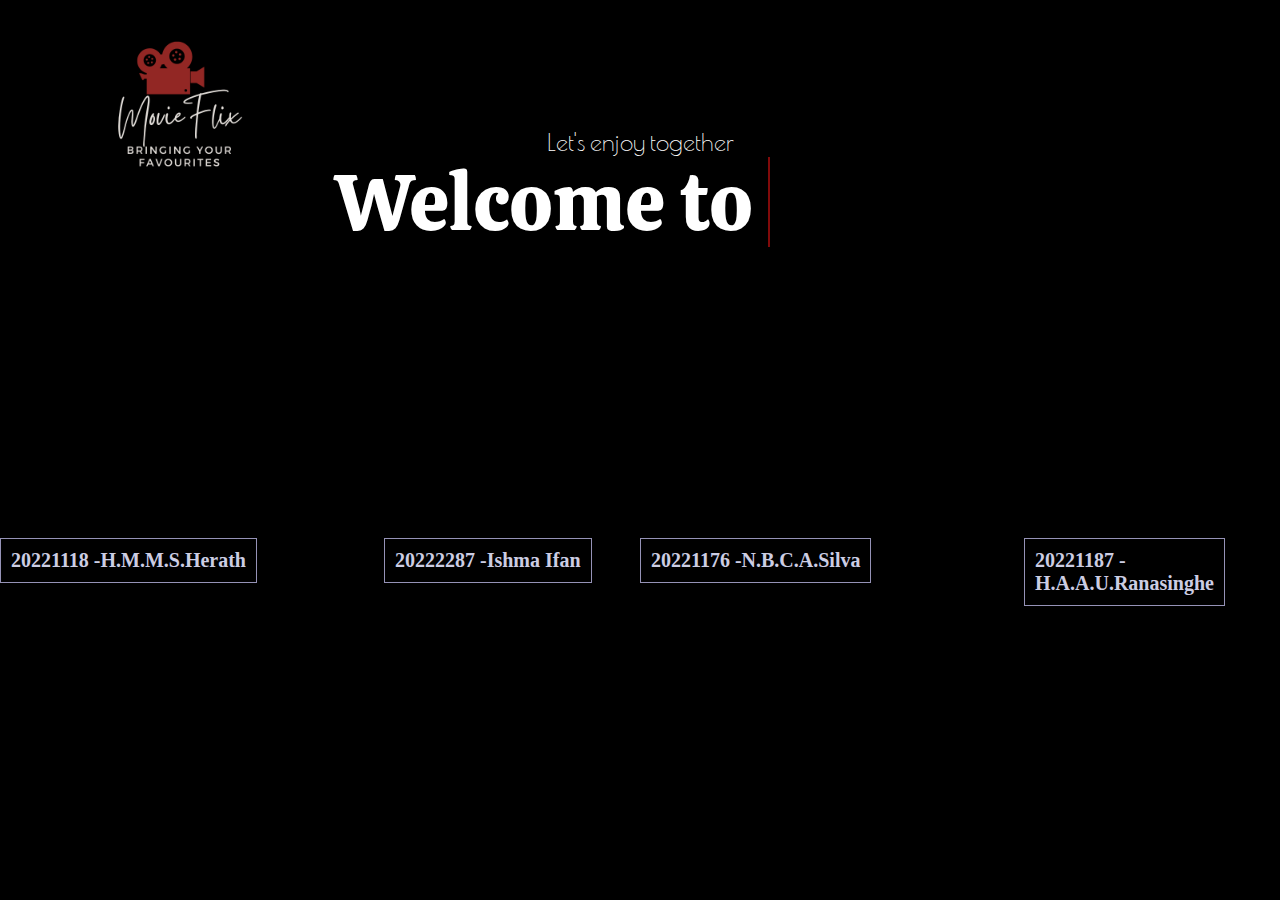
<file: Index.html>
<!DOCTYPE html>
<head>
    <title>webpage</title>
    <link rel = "stylesheet" href = "present.css">
    <link rel="stylesheet" href="https://cdnjs.cloudflare.com/ajax/libs/font-awesome/6.4.0/css/all.min.css" >
<link rel="preconnect" href="https://fonts.gstatic.com" crossorigin>
<link href="https://fonts.googleapis.com/css2?family=Poiret+One&display=swap" rel="stylesheet">
<link rel="preconnect" href="https://fonts.googleapis.com">
<link rel="preconnect" href="https://fonts.gstatic.com" crossorigin>
<link rel="preconnect" href="https://fonts.googleapis.com">
<link rel="preconnect" href="https://fonts.gstatic.com" crossorigin>
<link href="https://fonts.googleapis.com/css2?family=Calistoga&display=swap" rel="stylesheet">


<style>
.student1 {
    padding: 10px;
    border: 1px solid #9592b6;
    margin: auto;
    margin-top: 42%;
    margin-right: 70%;
    position: absolute;
  }
</style>

<style>
    .student2 {
        padding: 10px;
        border: 1px solid #9592b6;
        margin: auto;
        margin-top: 42%;
        margin-right:-70%;
        position: absolute;
      }
    </style>

    <style>
        .student3 {
            padding: 10px;
            border: 1px solid #9592b6;
            margin: auto;
            margin-top: 42%;
            margin-right: -25%;
            position: absolute;
          }
    </style>

        <style>
            .student4 {
                padding: 10px;
                border: 1px solid #9592b6;
                margin: auto;
                margin-top: 42%;
                margin-right: 20%;
                position: absolute;
              }
        </style>

<meta http-equiv="refresh" content="4;Student2-HomePage/Homepage.html">
</head>

<body>


    <div class = "banner">
        <img src="logo.png" alt="logo">
    </div>

   

    <div class="content">
        <div class="Static-txt">Welcome to</div>
        <ul class="animate">
            <li><span>Movie Flix</span></li>
   
        </ul>
    </div>

    <div class="subtopic">
        <p>Let's enjoy together</p>
    </div>

<div class="student1"><h6>20221118 -H.M.M.S.Herath</h6></div>
<div class="student2"><h6> 20222287 -Ishma Ifan</h6></div>
<div class="student3"><h6>20221176 -N.B.C.A.Silva</h6></div>
<div class="student4"><h6> 20221187 -H.A.A.U.Ranasinghe</h6></div>

 
</body>
</html>
</file>
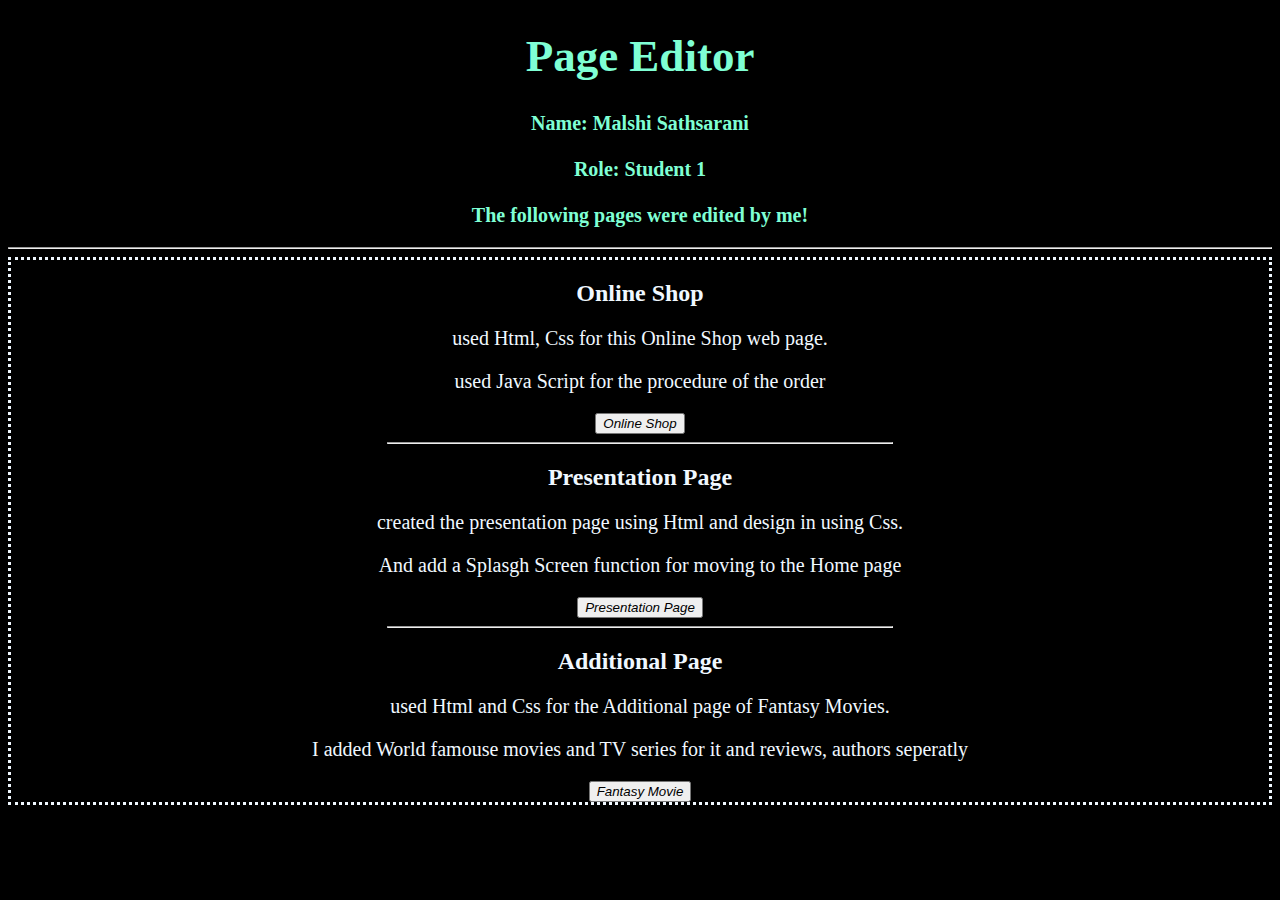
<file: pageEditor.html>
<!DOCTYPE html>
<html lang="en">
	<head>
		<meta charset="UTF-8">
		<title>pageeditor</title>
		<link rel="stylesheet" href="pageEditor.css">
	</head>
	<body>

<!--Main Topc-->
		
	<h1>Page Editor</h1>

<!--My Details-->
	
	<p><b>Name: Malshi Sathsarani
		<br><br>
		Role: Student 1 
		<br><br>
		The following pages were edited by me!
		</b>
	</p>

		<hr>


<!--Description of my works-->

<div class="discription">

		<h2>Online Shop</h2>


	<p> used Html, Css  for this Online Shop web page.</p>
	<p>used Java Script for the procedure of the order </p>
		  
	<form style="display: inline" action="Buy.html" method="get">
    	<button class="btn"><I>Online Shop</I></button>
    </form>

	<hr class="rule">

	<h2>Presentation Page</h2>

	<p>created the presentation page using Html and design in using Css.</p>
	<p>And add a Splasgh Screen function for moving to the Home page</p>

	<form style="display: inline" action="present.html" method="get">
        <button class="btn"><I>Presentation Page</I></button>
    </form>

	<hr class="rule">

	<h2>Additional Page</h2>

	<p>used Html and Css for the Additional page of Fantasy Movies.</p>
	<p>I added World famouse movies and TV series for it and reviews, authors seperatly </p>

	<form style="display: inline" action="AdditionalPage.html" method="get">
        <button class="btn"><I>Fantasy Movie</I></button>
    </form>

 </div> 
	
</body>
</html>
</file>
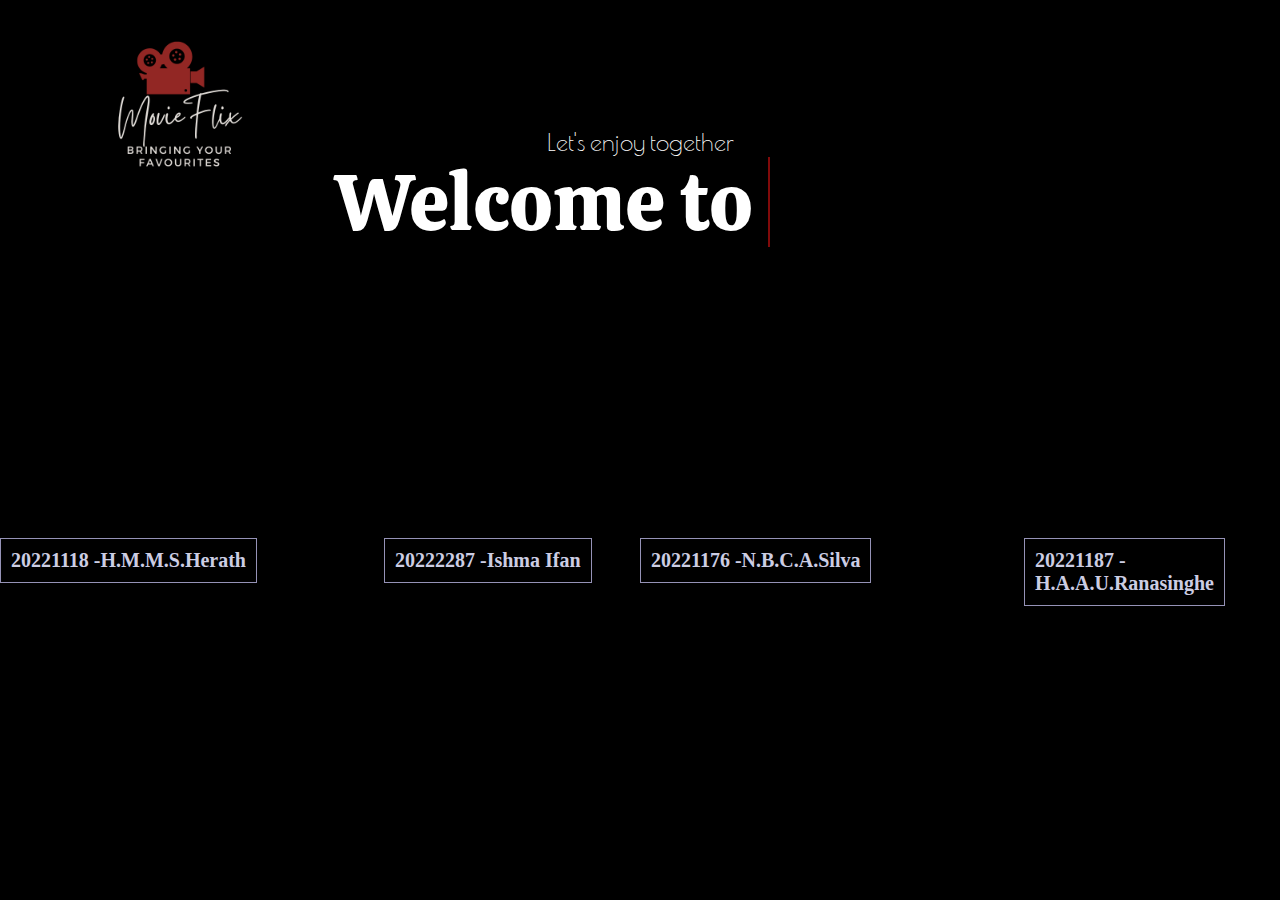
<file: Present.html>
<!DOCTYPE html>
<head>
    <title>webpage</title>
    <link rel = "stylesheet" href = "present.css">
    <link rel="stylesheet" href="https://cdnjs.cloudflare.com/ajax/libs/font-awesome/6.4.0/css/all.min.css" >
<link rel="preconnect" href="https://fonts.gstatic.com" crossorigin>
<link href="https://fonts.googleapis.com/css2?family=Poiret+One&display=swap" rel="stylesheet">
<link rel="preconnect" href="https://fonts.googleapis.com">
<link rel="preconnect" href="https://fonts.gstatic.com" crossorigin>
<link rel="preconnect" href="https://fonts.googleapis.com">
<link rel="preconnect" href="https://fonts.gstatic.com" crossorigin>
<link href="https://fonts.googleapis.com/css2?family=Calistoga&display=swap" rel="stylesheet">


<style>
.student1 {
    padding: 10px;
    border: 1px solid #9592b6;
    margin: auto;
    margin-top: 42%;
    margin-right: 70%;
    position: absolute;
  }
</style>

<style>
    .student2 {
        padding: 10px;
        border: 1px solid #9592b6;
        margin: auto;
        margin-top: 42%;
        margin-right:-70%;
        position: absolute;
      }
    </style>

    <style>
        .student3 {
            padding: 10px;
            border: 1px solid #9592b6;
            margin: auto;
            margin-top: 42%;
            margin-right: -25%;
            position: absolute;
          }
    </style>

        <style>
            .student4 {
                padding: 10px;
                border: 1px solid #9592b6;
                margin: auto;
                margin-top: 42%;
                margin-right: 20%;
                position: absolute;
              }
        </style>

<meta http-equiv="refresh" content="4;Student2-HomePage/Homepage.html">
</head>

<body>


    <div class = "banner">
        <img src="logo.png" alt="logo">
    </div>

   

    <div class="content">
        <div class="Static-txt">Welcome to</div>
        <ul class="animate">
            <li><span>Movie Flix</span></li>
   
        </ul>
    </div>

    <div class="subtopic">
        <p>Let's enjoy together</p>
    </div>

<div class="student1"><h6>20221118 -H.M.M.S.Herath</h6></div>
<div class="student2"><h6> 20222287 -Ishma Ifan</h6></div>
<div class="student3"><h6>20221176 -N.B.C.A.Silva</h6></div>
<div class="student4"><h6> 20221187 -H.A.A.U.Ranasinghe</h6></div>

 
</body>
</html>
</file>
<file: present.css>
*{
	margin: 0;
	padding: 0;
	box-sizing: border-box;
}


.banner img{
	width: 200px;
	height: 200px;
	position: relative;
	top: 5%;
	right: 30%;
	border-radius: 30%;
	opacity: 90%;
}


body{
	display: flex;
	justify-content: center;
	background-color: #000000;
}


.content{
	display: flex;
	margin-top: -20%;
	align-items: center;
	font-family: 'Calistoga', cursive;
}

.content .Static-txt{
	color: white;
	font-size: 80px;
	font-weight: 100;
	margin-top: 50%;
}

.content .animate{
	margin-left: 15px;
	line-height: 90px;
	height: 90px;
	overflow: hidden;
	margin-top: 50%;

}

.animate li{
	list-style: none;
	color: red;
	font-size: 80px;
	font-weight: 100;
	position: relative;
	top: 0;
	animation: slide 12s steps(4) 
	infinite;
}

@keyframes slide{
	100%{
		top: -360px;
	}
}

.animate li{
	position: relative;
}

.animate li::after{
	content: "";
	position: absolute;
	left: 0;
	height: 100%;
	width: 100%;
	background-color: #000000;
	border-left: 2px solid rgb(129, 10, 10);
	animation: typing 3s steps(10) infinite;
}

@keyframes typing{
	40%,
	60%{
		left: calc(100% + 30px);
	}
	100%{
		left: 0;
	}
}

.subtopic{
	color:white ;
	font-size: 150%;
	text-align: center;
	margin-top: 10%;
	position: absolute;
	font-family: 'Poiret One', cursive;
}



h6{
	color: rgb(204, 205, 227);
	margin-top: auto;
	font-size: 20px
}

.student1{
	left: 0%;
}

.student2{
	left: 30%;
}

.student3{
	left: 50%;
}

.student4{
	left: 80%;
}
</file>
<file: pageEditor.css>
body{
 background-color: black;
 color: aquamarine;

}
/* For Main Topic*/
h1{
	text-align:center;
	font-size:45px
}

/*Pearagraphs*/

p{
	text-align:center;
	font-size:20px
}

.rule{
	width:40%
}

.discription{
	text-align:center;
  color: aliceblue;
  border-style: dotted;
}
</file>
